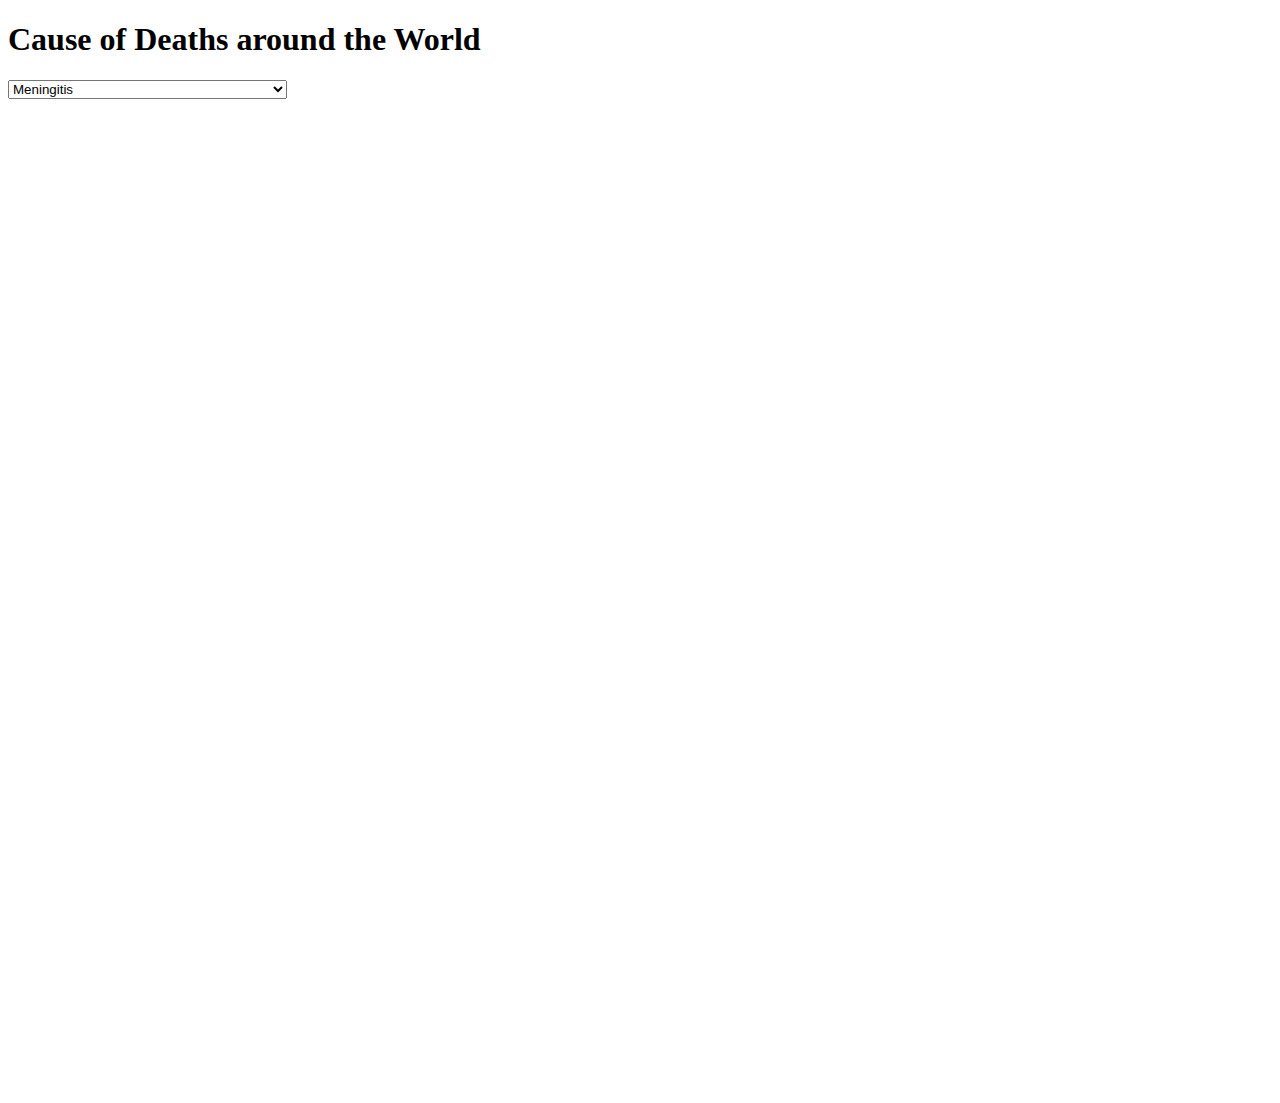
<file: GlobalDeathMap.html>
<!DOCTYPE html>
<!DOCTYPE html>
<html>
<head>
	<meta charset="utf-8">
	<!-- Load d3.js -->
	<script src="http://d3js.org/d3.v3.min.js"></script>
	<script src="http://d3js.org/d3.v4.js"></script>
	<script src="https://d3js.org/d3-scale-chromatic.v1.min.js"></script>
	<script src="https://d3js.org/d3-geo-projection.v2.min.js"></script>
	<script src="http://d3js.org/colorbrewer.v1.min.js"></script>

	<link href="https://cdn.jsdelivr.net/npm/bootstrap@5.0.2/dist/css/bootstrap.min.css" rel="stylesheet" integrity="sha384-EVSTQN3/azprG1Anm3QDgpJLIm9Nao0Yz1ztcQTwFspd3yD65VohhpuuCOmLASjC" crossorigin="anonymous">
	<script src="https://cdn.jsdelivr.net/npm/bootstrap@5.0.2/dist/js/bootstrap.bundle.min.js" integrity="sha384-MrcW6ZMFYlzcLA8Nl+NtUVF0sA7MsXsP1UyJoMp4YLEuNSfAP+JcXn/tWtIaxVXM" crossorigin="anonymous"></script>

	<link rel="stylesheet" href="style.css">
	<script src="legend.js"></script>
</head>

<body>
	<div class="header">
		<h1>Cause of Deaths around the World</h1>
	</div>
	<div class="row m-2">
		<div class="col-2">
			<select id="death_list" class="form-select form-select-lg" aria-label=".form-select-lg example" onchange="getValue()">
		      <!-- 31 -->
		      <option selected value="Meningitis">Meningitis</option>
		      <option value="Alzheimer's Disease and Other Dementias">Alzheimer's Disease and Other Dementias</option>
		      <option value="Parkinson's Disease">Parkinson's Disease</option>
		      <option value="Nutritional Deficiencies">Nutritional Deficiencies</option>
		      <option value="Malaria">Malaria</option>
		      <option value="Drowning">Drowning</option>
		      <option value="Interpersonal Violence">Interpersonal Violence</option>
		      <option value="Maternal Disorders">Maternal Disorders</option>
		      <option value="HIV/AIDS">HIV/AIDS</option>
		      <option value="Drug Use Disorders">Drug Use Disorders</option>
		      <option value="Tuberculosis">Tuberculosis</option>
		      <option value="Cardiovascular Diseases">Cardiovascular Diseases</option>
		      <option value="Lower Respiratory Infections">Lower Respiratory Infections</option>
		      <option value="Neonatal Disorders">Neonatal Disorders</option>
		      <option value="Alcohol Use Disorders">Alcohol Use Disorders</option>
		      <option value="Self-harm">Self-harm</option>
		      <option value="Exposure to Forces of Nature">Exposure to Forces of Nature</option>
		      <option value="Diarrheal Diseases">Diarrheal Diseases</option>
		      <option value="Environmental Heat and Cold Exposure">Environmental Heat and Cold Exposure</option>
		      <option value="Neoplasms">Neoplasms</option>
		      <option value="Conflict and Terrorism">Conflict and Terrorism</option>
		      <option value="Diabetes Mellitus">Diabetes Mellitus</option>
		      <option value="Chronic Kidney Disease">Chronic Kidney Disease</option>
		      <option value="Poisonings">Poisonings</option>
		      <option value="Protein-Energy Malnutrition">Protein-Energy Malnutrition</option>
		      <option value="Road Injuries">Road Injuries</option>
		      <option value="Chronic Respiratory Diseases">Chronic Respiratory Diseases</option>
		      <option value="Cirrhosis and Other Chronic Liver Diseases">Cirrhosis and Other Chronic Liver Diseases</option>
		      <option value="Digestive Diseases">Digestive Diseases</option>
		      <option value="Fire, Heat, and Hot Substances">Fire, Heat, and Hot Substances</option>
		      <option value="Acute Hepatitis">Acute Hepatitis</option>
		    </select>
		</div>
		<div class="col-6" style="overflow:auto;">
			<svg class="year_bar" width="800" height="60"></svg>
		</div>
		<div class="col-4" style="text-align:center;">
			<h2 id="country_code"></h2>
		</div>
	</div>
	<div class="row m-2">
		<div class="col-8 stackCol">
			<!-- <div style="background-color: #f8f9fa;">
				<svg id="legend" width="600" height="100"></svg>
			</div> -->
			<svg id="legend" width="800" height="100"></svg>
			<svg id="choropleth_map" width="800" height="500"></svg>
		</div>
		<div class="col-4 stackCol">
			<svg id="line_chart" width="600" height="300"></svg>
			<svg id="pie_chart" width="600" height="300"></svg>
		</div>
	</div>
</body>

<script src="script.js"></script>
</html>
</file>
<file: style.css>
.header-container {
    display: flex;
    align-items: baseline; /* Aligns the text baselines of the children */
}

#title {
    font-size: 30px;
    font-family: Arial, sans-serif;
    transform: translate(180px, 20px);  
}

#year {
    font-size: 30px;
    font-family: Arial, sans-serif;
    transform: translate(310px, 20px);  
}

#tooltip {
    position: absolute; /* Add this line */
    padding: 10px;
    background-color: white;
    border: 1px solid black; /* Fix the typo */
    border-radius: 5px;
    box-shadow: 2px 2px 6px rgba(0, 0, 0, 0.5);
    pointer-events: none;
    opacity: 0;
    transition: opacity 0.2s;
    font-family: Arial, sans-serif;
    font-size: 12px;
    z-index: 9999;
}

.continent, .countries {
    stroke: white;
    stroke-width: 0.1;
    stroke-linecap: round;
    stroke-linejoin: round;
}

.continent:hover, .countries:hover {
    fill-opacity: 0.7; /* Adjust opacity */
}

#backButton {
    position: absolute;
    display: inline-flex;
    flex-direction: column;
    padding: 5px 10px;
    background-color: transparent;
    color: gray;
    border-radius: 5px;
    border: 2px solid gray;
    cursor: pointer;
    font-size: 12px;
    font-weight: bold;
    transform: translate(820px, -260px);
    z-index: 9999;
}

.timeline {
    display: flex;
    justify-content: center; /* Align items to the start of the container */
    flex-wrap: nowrap; /* Keep all items in a single line */
}

.button-container {
    display: inline-flex;
    flex-direction: column;
    align-items: center;
    margin-right: 0.001px; /* Space between each year, adjust as needed */
    transform: translate(100px, -150px);  
}

.year {
    border-radius: 50%;
    border: 3px solid black; /* Adjust thickness as needed */
    background-color: transparent; /* Ensure the button background is transparent */
    width: 20px; /* Default size */
    height: 20px;
    cursor: pointer;
}

.year.large {
    width: 30px; /* Larger size for specific years */
    height: 30px;
}

.year.small {
    transform: translateY(-5px);
}

.year-label {
    margin-top: 5px; /* Space between button and label */
    text-align: center;
    user-select: none; /* Prevent text selection */
    font-family: Arial, sans-serif;
    font-size: 12px;
    font-weight: bold;
}

.year.active {
    background-color: black;
}

#draggable-triangle {
    position: absolute;
    cursor: move; /* Indicates the element is draggable*/
    transform: translate(103px, -220px); /* Center the triangle*/
}

.dropdown {
    position: absolute;
    display: inline-block;
    font-family: Arial, sans-serif;
    transform: translate(590px, 70px); 
}

.dropbtn, .dropbtn.selected {
    position: absolute;
    width: 120px;
    height: 40px;
    background-color: transparent;
    color: black;
    border: 3px solid black; /* Fix the typo */
    border-radius: 7px;
    cursor: pointer;
    font-size: 24px;
    font-weight: bold;
    transform: translate(0px, -28px); 
}

.dropdown-content {
    width: 116px;
    display: none;
    position: absolute;
    background-color: #f9f9f9;
    min-width: 110px;
    font-size: 12px;
    border: 3px solid black; /* Fix the typo */
    border-radius: 7px;
    z-index: 1;
    font-weight: bold;
    transform: translate(0px, 10px); 
}

.dropdown-content a {
    color: black;
    padding: 5px 5px;
    text-decoration: none;
    display: block;
}

.dropdown:hover .dropdown-content {
    display: block;
}

.dropdown-content a:hover {
    background-color: #f1f1f1;
    border-radius: 5px;
}

.dropdown:hover .dropbtn {
    background-color: #f1f1f1;
}

.dropbtn.selected {
    font-size: 12px;
}
</file>
